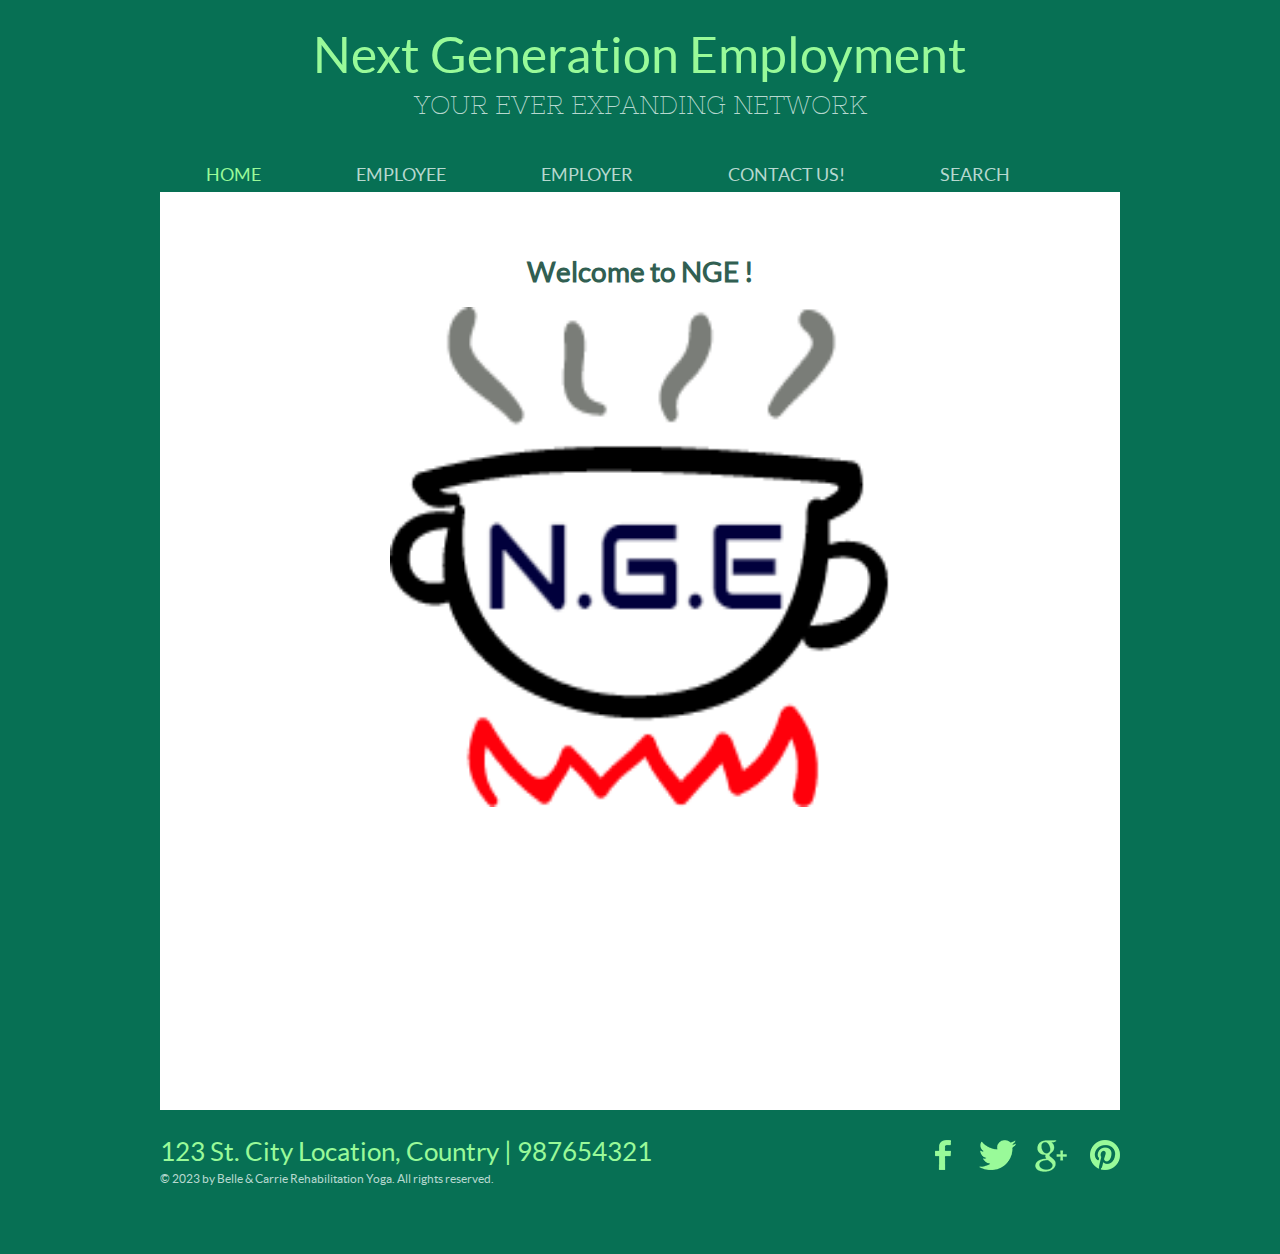
<file: Rehabilitaion yoga/rehabilitation-yoga/upload/index.html>
<!DOCTYPE html>
<!-- Website template by freewebsitetemplates.com -->
<html>
<head>
	<meta charset="UTF-8">
	<meta name="viewport" content="user-scalable=0, width=device-width, initial-scale=1.0, maximum-scale=1.0, minimum-scale=1.0">
	<title>Next Generation Employment</title>
	<link rel="stylesheet" type="text/css" href="css/style.css">
	<link rel="stylesheet" type="text/css" href="css/mobile.css">
	<script type='text/javascript' src='js/mobile.js'></script>
</head>
<body>
	<div id="header">
		<h1><a href="index.html">Next Generation Employment <span>Your Ever Expanding Network</span></a></h1>
		<ul id="navigation">
			<li class="current">
				<a href="index.html">Home</a>
			</li>
			<li>
				<a href="employee.html">Employee</a>
			</li>
			<li>
				<a href="employer.html">Employer</a>
				<ul>
					<li>
						<a href="instructors.html">Developers</a>
					</li>
				</ul>
			</li>
			<li>
				<a href="contact.html">Contact Us!</a>
			</li>
			<li>
				<a href="search.html">Search</a>
			</li>
		</ul>
	</div>
	<div style="text-align:center" id="body">
		
			<h1>Welcome to NGE !</h1>
			<p>
			<img src="FinalProjectLogo2.png" alt="" style="width:500px;height:500px;">

				
			</p>
		</div>
		</div>
	<div id="footer">
		<div>
			<span>123 St. City Location, Country | 987654321</span>
			<p>
				&copy; 2023 by Belle &amp; Carrie Rehabilitation Yoga. All rights reserved.
			</p>
		</div>
		<div id="connect">
			<a href="https://freewebsitetemplates.com/go/facebook/" id="facebook" target="_blank">Facebook</a>
			<a href="https://freewebsitetemplates.com/go/twitter/" id="twitter" target="_blank">Twitter</a>
			<a href="https://freewebsitetemplates.com/go/googleplus/" id="googleplus" target="_blank">Google&#43;</a>
			<a href="https://freewebsitetemplates.com/go/pinterest/" id="pinterest" target="_blank">Pinterest</a>
		</div>
	</div>
</body>
</html>
</file>
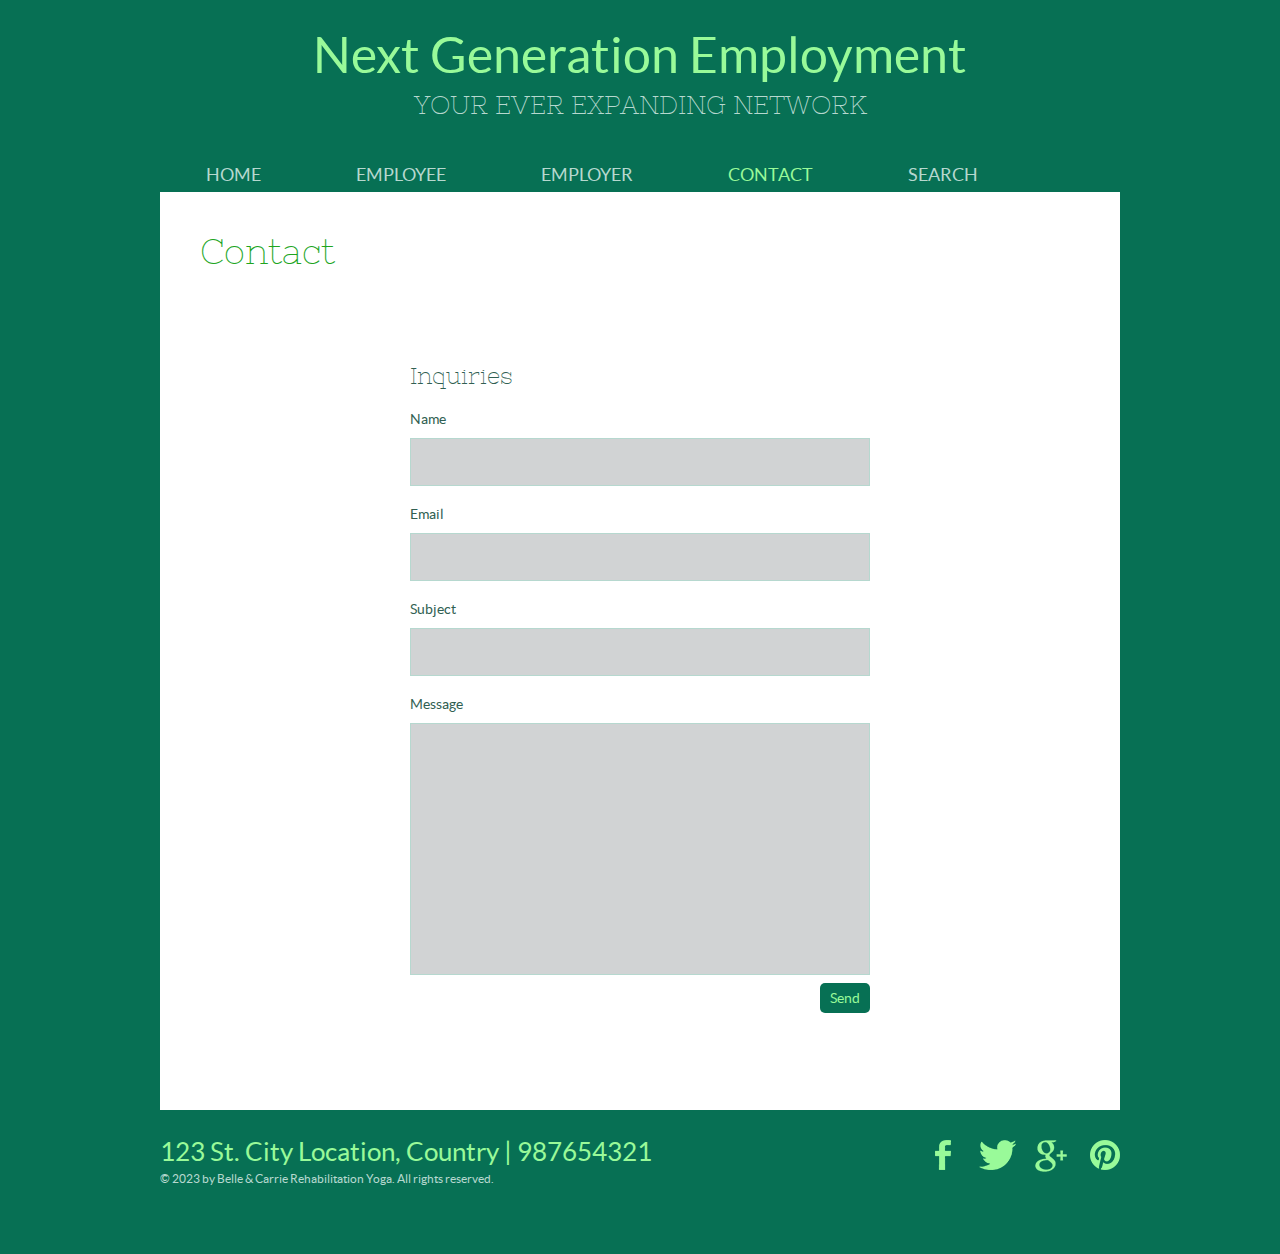
<file: Rehabilitaion yoga/rehabilitation-yoga/upload/contact.html>
<!DOCTYPE html>
<!-- Website template by freewebsitetemplates.com -->
<html>
<head>
	<meta charset="UTF-8">
	<meta name="viewport" content="user-scalable=0, width=device-width, initial-scale=1.0, maximum-scale=1.0, minimum-scale=1.0">
	<title>Contact - Next Generation Cooking</title>
	<link rel="stylesheet" type="text/css" href="css/style.css">
	<link rel="stylesheet" type="text/css" href="css/mobile.css">
	<script type='text/javascript' src='js/mobile.js'></script>
</head>
<body>
	<div id="header">
		<h1><a href="index.html">Next Generation Employment <span>Your Ever EXPANDINg NETWORK </span></a></h1>
		<ul id="navigation">
			<li>
				<a href="index.html">Home</a>
			</li>
			<li>
				<a href="employee.html">Employee</a>
			</li>
			<li>
				<a href="employer.html">Employer</a>
				<ul>
					<li>
						<a href="instructors.html">Developers</a>
					</li>
				</ul>
			</li>
			<li class="current">
				<a href="contact.html">Contact</a>
			</li>
			<li>
				<a href="search.html">Search</a>
			</li>
		</ul>
	</div>
	<div id="body">
		<h2>Contact</h2>
		<form action="index.html">
			<h3>Inquiries</h3>
			<label for="name">
				<span>Name</span>
				<input type="text" id="name">
			</label>
			<label for="email">
				<span>Email</span>
				<input type="text" id="email">
			</label>
			<label for="subject">
				<span>Subject</span>
				<input type="text" id="subject">
			</label>
			<label for="message">
				<span>Message</span>
				<textarea name="message" id="message" cols="30" rows="10"></textarea>
			</label>
			<input type="submit" id="send" value="Send">
		</form>
	</div>
	<div id="footer">
		<div>
			<span>123 St. City Location, Country | 987654321</span>
			<p>
				&copy; 2023 by Belle &amp; Carrie Rehabilitation Yoga. All rights reserved.
			</p>
		</div>
		<div id="connect">
			<a href="https://freewebsitetemplates.com/go/facebook/" id="facebook" target="_blank">Facebook</a>
			<a href="https://freewebsitetemplates.com/go/twitter/" id="twitter" target="_blank">Twitter</a>
			<a href="https://freewebsitetemplates.com/go/googleplus/" id="googleplus" target="_blank">Google&#43;</a>
			<a href="https://freewebsitetemplates.com/go/pinterest/" id="pinterest" target="_blank">Pinterest</a>
		</div>
	</div>
</body>
</html>
</file>
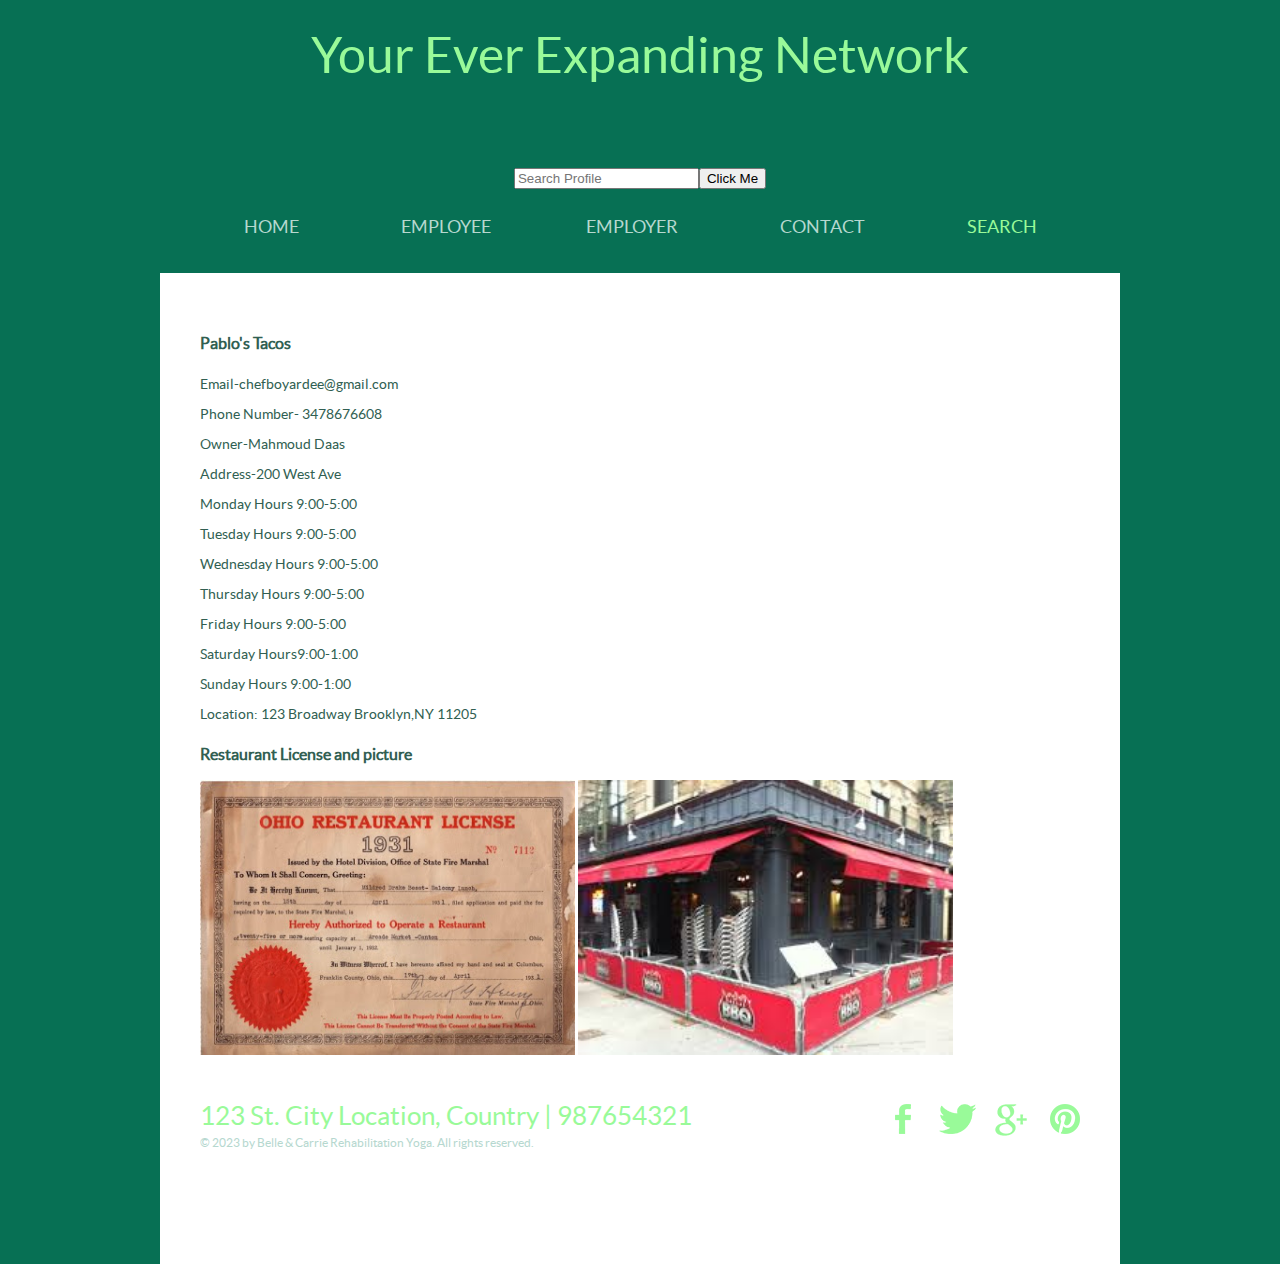
<file: Rehabilitaion yoga/rehabilitation-yoga/upload/f.html>
<!DOCTYPE html>
<!-- Website template by freewebsitetemplates.com -->
<html>
<head>
	<meta charset="UTF-8">
	<meta name="viewport" content="user-scalable=0, width=device-width, initial-scale=1.0, maximum-scale=1.0, minimum-scale=1.0">
	<title>Next Generation Employment</title>
	<link rel="stylesheet" type="text/css" href="css/style.css">
	<link rel="stylesheet" type="text/css" href="css/mobile.css">
	<script type='text/javascript' src='js/mobile.js'></script>
	<script type='text/javascript' src='pull.js'></script>
</head>
<body>
	<div id="header">

		<h1><a href="index.html">Your Ever Expanding Network<span></span></a></h1>
		<h1><input placeholder="Search Profile"><button onclick='retrieveData()' id='js'>Click Me</button>
			    <!-- Empty div where the messages will show up -->
			    <div id='messageBoard'></div>
		<ul id="navigation">
			<li>
				<a href="index.html">Home</a>
			</li>
			<li>
				<a href="employee.html">Employee </a>
			</li>
			<li>
				<a href="employer.html">Employer</a>
				<ul>
					<li>
						<a href="instructors.html">Developers</a>
					</li>
				</ul>
			</li>
			<li>
				<a href="contact.html">Contact</a>
			</li>
			<li class="current">
			<a href="search.html">Search</a>
			</li>
		
	</div>
	<div id="body">
	<h3>Pablo's Tacos</h3>
	<p>Email-chefboyardee@gmail.com </p>   
    <p>Phone Number- 3478676608 </p>
    <p>Owner-Mahmoud Daas</p>
	<p>Address-200 West Ave</p>
    <p>Monday Hours 9:00-5:00</p>
    <p>Tuesday Hours 9:00-5:00</p>
    <p>Wednesday Hours 9:00-5:00</p>
    <p>Thursday Hours 9:00-5:00</p>
    <p>Friday Hours 9:00-5:00</p>
    <p>Saturday Hours9:00-1:00</p>
    <p>Sunday Hours 9:00-1:00</p>
    <p>Location: 123 Broadway Brooklyn,NY 11205</p>
    <h3>Restaurant License and picture</h3>
    <h3><img src="1931 Ohio restaurant license.jpg" alt="" style="width:375px;height:275px;">
    <img src="bbqdallas.jpg" alt="" style="width:375px;height:275px;"></h3>
    	


	</body>
		
	<div id="footer">
		<div>
			<span>123 St. City Location, Country | 987654321</span>
			<p>
				&copy; 2023 by Belle &amp; Carrie Rehabilitation Yoga. All rights reserved.
			</p>
		</div>
		<div id="connect">
			<a href="https://freewebsitetemplates.com/go/facebook/" id="facebook" target="_blank">Facebook</a>
			<a href="https://freewebsitetemplates.com/go/twitter/" id="twitter" target="_blank">Twitter</a>
			<a href="https://freewebsitetemplates.com/go/googleplus/" id="googleplus" target="_blank">Google&#43;</a>
			<a href="https://freewebsitetemplates.com/go/pinterest/" id="pinterest" target="_blank">Pinterest</a>
		</div>
	</div>
</body>
</html>
</file>
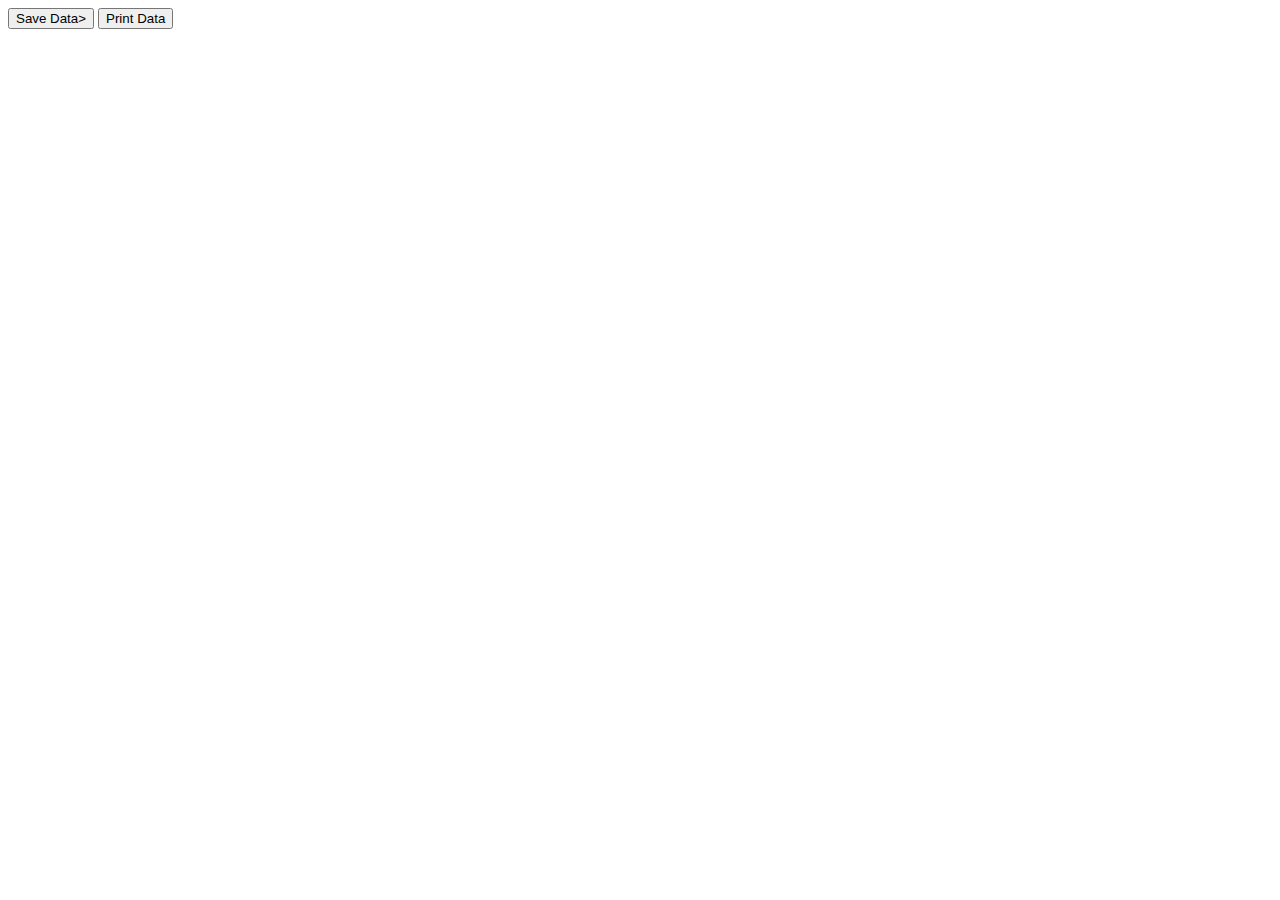
<file: Rehabilitaion yoga/rehabilitation-yoga/upload/firebasepull.html>
<!DOCTYPE html>
<html>
<head>
    <title>getData</title>

</head>
<body>
    





    <button onclick="saveData()">Save Data></button>
    <button onclick="printData()">Print Data</button>
    <script src="https://code.jquery.com/jquery-3.1.0.min.js"></script>
    <script src="https://cdn.firebase.com/js/client/2.4.2/firebase.js"></script>
    <script >
        var ref = new Firebase("https://myascdatabase-28480.firebaseio.com");
        function saveData(){
            var usersRef = ref.child("users");
            usersRef.set({
              alanisawesome: {
                date_of_birth: "June 23, 1912",
                full_name: "Alan Turing"
              },
              gracehop: {
                date_of_birth: "December 9, 1906",
                full_name: "Grace Hopper"
              }
            });
        }
        function printData(){
            ref.on("value", function(snapshot) {
          
          

            
            var another = window.prompt("Who are you looking for?")
            var userVariable = window.prompt("What about them?")
          
        
            var y = document.createTextNode(snapshot.val().users[another]]userVariable)
            document.body.appendChild(y);
        }, function (errorObject) {
          console.log("The read failed: " + errorObject.code);
        });
        }
    </script>

</body>
</html>
</file>
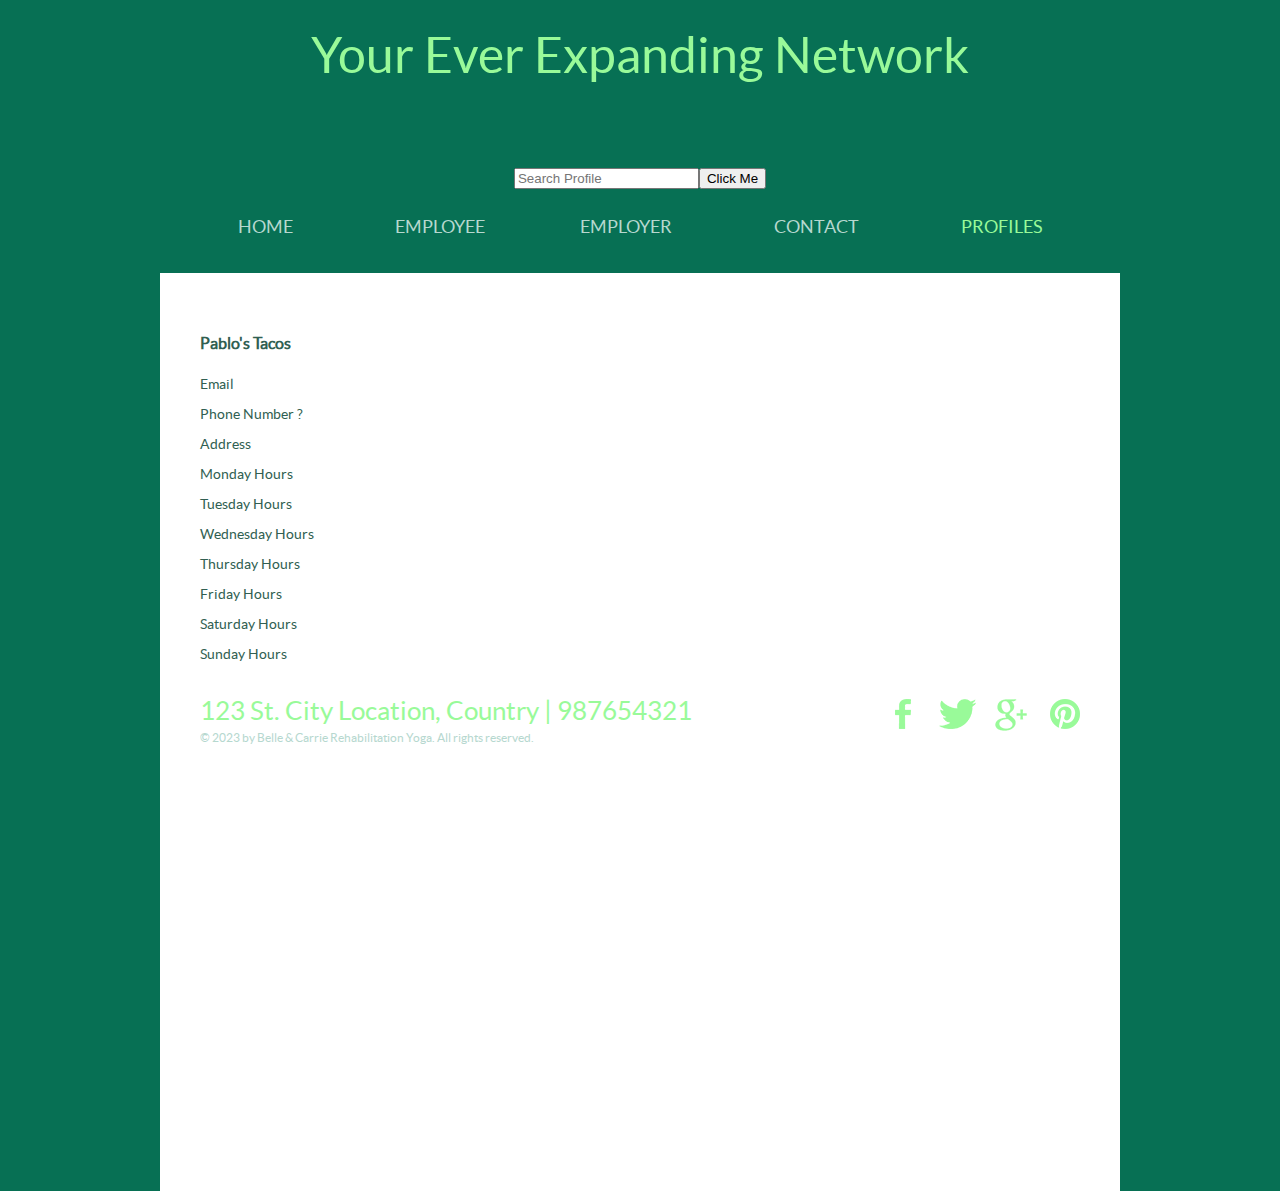
<file: Rehabilitaion yoga/rehabilitation-yoga/upload/profile.html>
<!DOCTYPE html>
<!-- Website template by freewebsitetemplates.com -->
<html>
<head>
	<meta charset="UTF-8">
	<meta name="viewport" content="user-scalable=0, width=device-width, initial-scale=1.0, maximum-scale=1.0, minimum-scale=1.0">
	<title>Next Generation Employment</title>
	<link rel="stylesheet" type="text/css" href="css/style.css">
	<link rel="stylesheet" type="text/css" href="css/mobile.css">
	<script type='text/javascript' src='js/mobile.js'></script>
	<script type='text/javascript' src='pull.js'></script>
</head>
<body>
	<div id="header">

		<h1><a href="index.html">Your Ever Expanding Network<span></span></a></h1>
		<h1><input placeholder="Search Profile"><button onclick='retrieveData()' id='js'>Click Me</button>
			    <!-- Empty div where the messages will show up -->
			    <div id='messageBoard'></div>
		<ul id="navigation">
			<li>
				<a href="index.html">Home</a>
			</li>
			<li>
				<a href="about.html">Employee </a>
			</li>
			<li>
				<a href="classes.html">Employer</a>
				<ul>
					<li>
						<a href="instructors.html">Instructors</a>
					</li>
				</ul>
			</li>
			<li>
				<a href="contact.html">Contact</a>
			</li>
			<li class="current">
			<a href="blog.html">Profiles</a>
			</li>
		
	</div>
	<div id="body">
	<h3>Pablo's Tacos</h3>
	<p>Email</p>   
    <p>Phone Number ?</p>
	<p>Address</p>
    <p>Monday Hours</p>
    <p>Tuesday Hours</p>
    <p>Wednesday Hours</p>
    <p>Thursday Hours</p>
    <p>Friday Hours</p>
    <p>Saturday Hours</p>
    <p>Sunday Hours</p>
    	


	</body>
		
	<div id="footer">
		<div>
			<span>123 St. City Location, Country | 987654321</span>
			<p>
				&copy; 2023 by Belle &amp; Carrie Rehabilitation Yoga. All rights reserved.
			</p>
		</div>
		<div id="connect">
			<a href="https://freewebsitetemplates.com/go/facebook/" id="facebook" target="_blank">Facebook</a>
			<a href="https://freewebsitetemplates.com/go/twitter/" id="twitter" target="_blank">Twitter</a>
			<a href="https://freewebsitetemplates.com/go/googleplus/" id="googleplus" target="_blank">Google&#43;</a>
			<a href="https://freewebsitetemplates.com/go/pinterest/" id="pinterest" target="_blank">Pinterest</a>
		</div>
	</div>
</body>
</html>
</file>
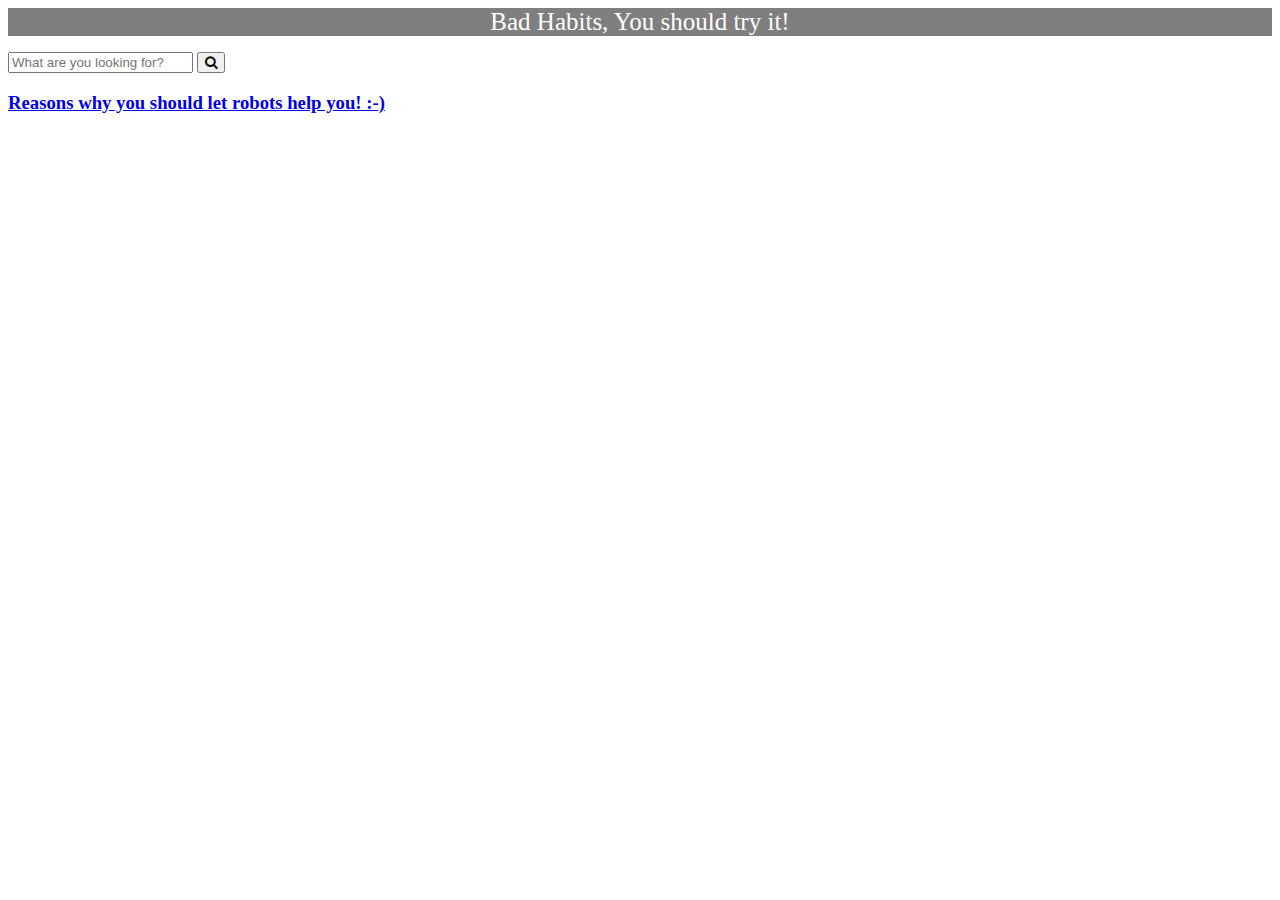
<file: Rehabilitaion yoga/rehabilitation-yoga/upload/roaoaooaoasdkjfasjkh.html>
<!DOCTYPE html>
<html>
<head>
	<title>Steven Search</title>
  <header>Bad Habits, You should try it!</header>
	<link rel="stylesheet" type="text/css" href="p.css">
	<link rel="stylesheet" href="https://maxcdn.bootstrapcdn.com/font-awesome/4.4.0/css/font-awesome.min.css">
	<script src="https://ajax.googleapis.com/ajax/libs/jquery/1.12.4/jquery.min.js"></script>
	<script type="text/javascript" src="pabloit.js"></script>
</head>
<p><body>
<div class="wrap">
   <div class="search">
      <input id="search_input" type="text" class="searchTerm" placeholder="What are you looking for?">
      <button type="submit" class="searchButton" id="look">
        <i class="fa fa-search"></i>
     </button>
   </div>
</div>
<div id="search_stuff">
</div>
</body></p>
<h3><a href="https://auxiliarymemory.com/2014/11/25/50-reasons-why-the-human-race-is-too-stupid-to-survive/">Reasons why you should let robots help you! :-)</a><h3>


</html>
</file>
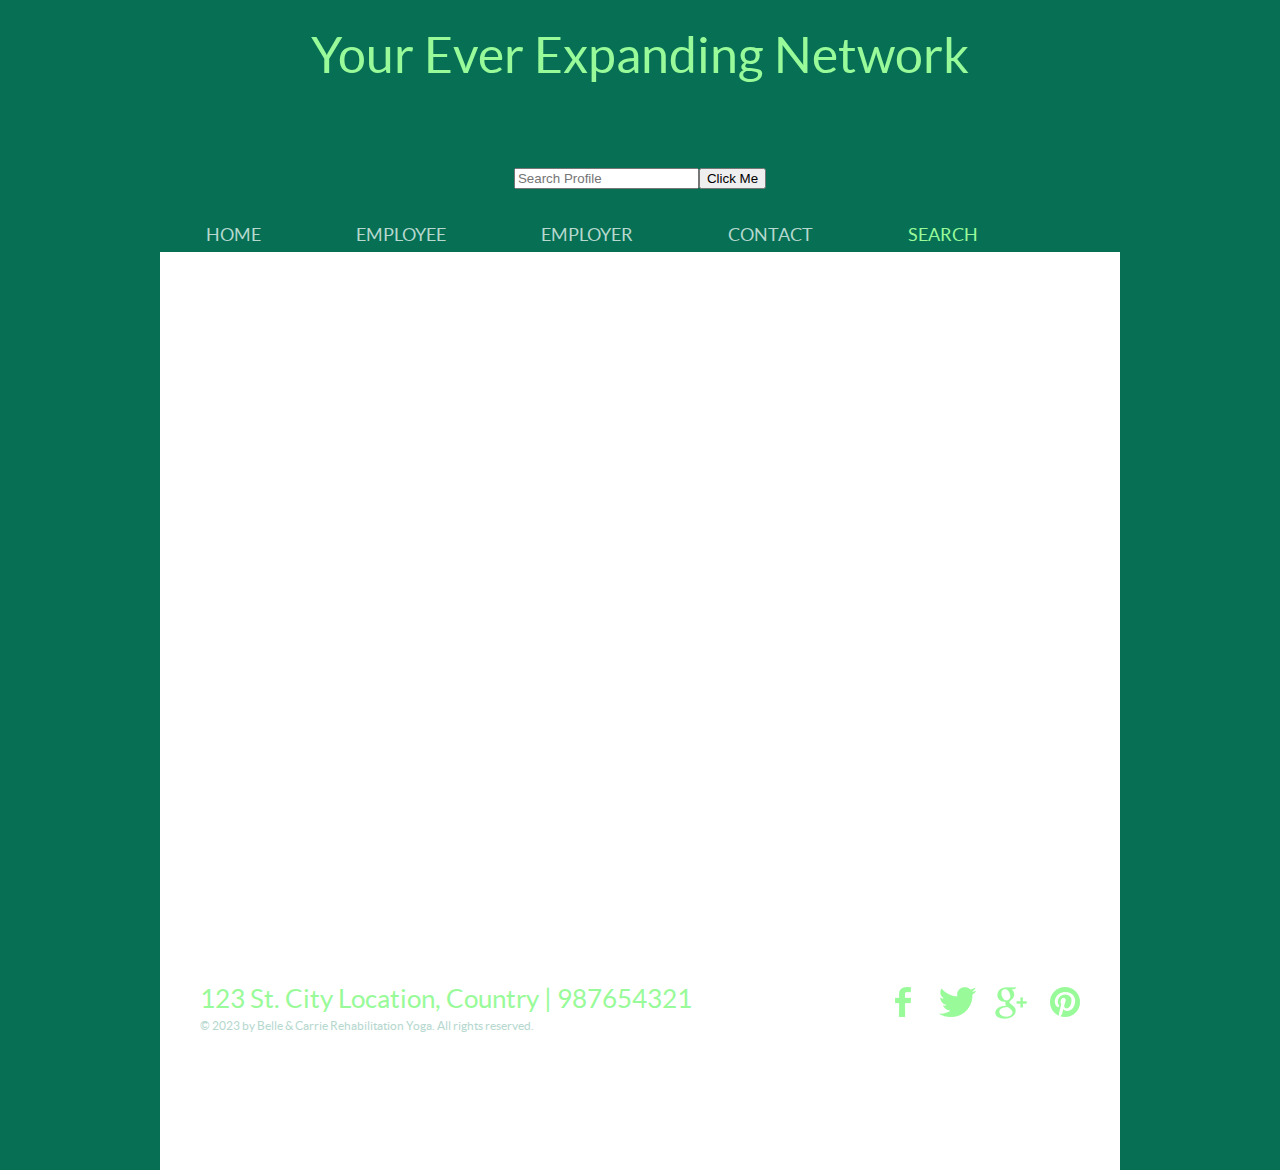
<file: Rehabilitaion yoga/rehabilitation-yoga/upload/search.html>
<!DOCTYPE html>
<!-- Website template by freewebsitetemplates.com -->
<html>
<head>
	<meta charset="UTF-8">
	<meta name="viewport" content="user-scalable=0, width=device-width, initial-scale=1.0, maximum-scale=1.0, minimum-scale=1.0">
	<title>Next Generation Employment</title>
	<link rel="stylesheet" type="text/css" href="css/style.css">
	<link rel="stylesheet" type="text/css" href="css/mobile.css">
	<script type='text/javascript' src='js/mobile.js'></script>
	<script type='text/javascript' src='pull.js'></script>
</head>
<body>
	<div id="header">

		<h1><a href="index.html">Your Ever Expanding Network<span></span></a></h1>
		<h1><input placeholder="Search Profile"><button onclick='retrieveData()' id='js'>Click Me</button></h1>
			    <!-- Empty div where the messages will show up -->
			    <div id='messageBoard'></div>
		<ul id="navigation">
			<li>
				<a href="index.html">Home</a>
			</li>
			<li>
				<a href="employee.html">Employee </a>
			</li>
			<li>
				<a href="employer.html">Employer</a>
				<ul>
					<li>
						<a href="instructors.html">Instructors</a>
					</li>
				</ul>
			</li>
			<li>
				<a href="contact.html">Contact</a>
			</li>
			<li class="current">
			<a href="search.html">Search</a>
			</li>
		
	</div>
	<div id="body">
		<h2> </h2>
		<h2> </h2>
		<h2> </h2>
				<h2> </h2>
		<h2> </h2>
		<h2> </h2>
		<h2> </h2>
		<h2> </h2>
		<h2> </h2>
		<h2> </h2>
		<h2> </h2>
		<h2> </h2>
		<h2> </h2>
		<h2> </h2>
		<h2> </h2>




		


	</body>
		
	<div id="footer">
		<div>
			<span>123 St. City Location, Country | 987654321</span>
			<p>
				&copy; 2023 by Belle &amp; Carrie Rehabilitation Yoga. All rights reserved.
			</p>
		</div>
		<div id="connect">
			<a href="https://freewebsitetemplates.com/go/facebook/" id="facebook" target="_blank">Facebook</a>
			<a href="https://freewebsitetemplates.com/go/twitter/" id="twitter" target="_blank">Twitter</a>
			<a href="https://freewebsitetemplates.com/go/googleplus/" id="googleplus" target="_blank">Google&#43;</a>
			<a href="https://freewebsitetemplates.com/go/pinterest/" id="pinterest" target="_blank">Pinterest</a>
		</div>
	</div>
</body>
</html>
</file>
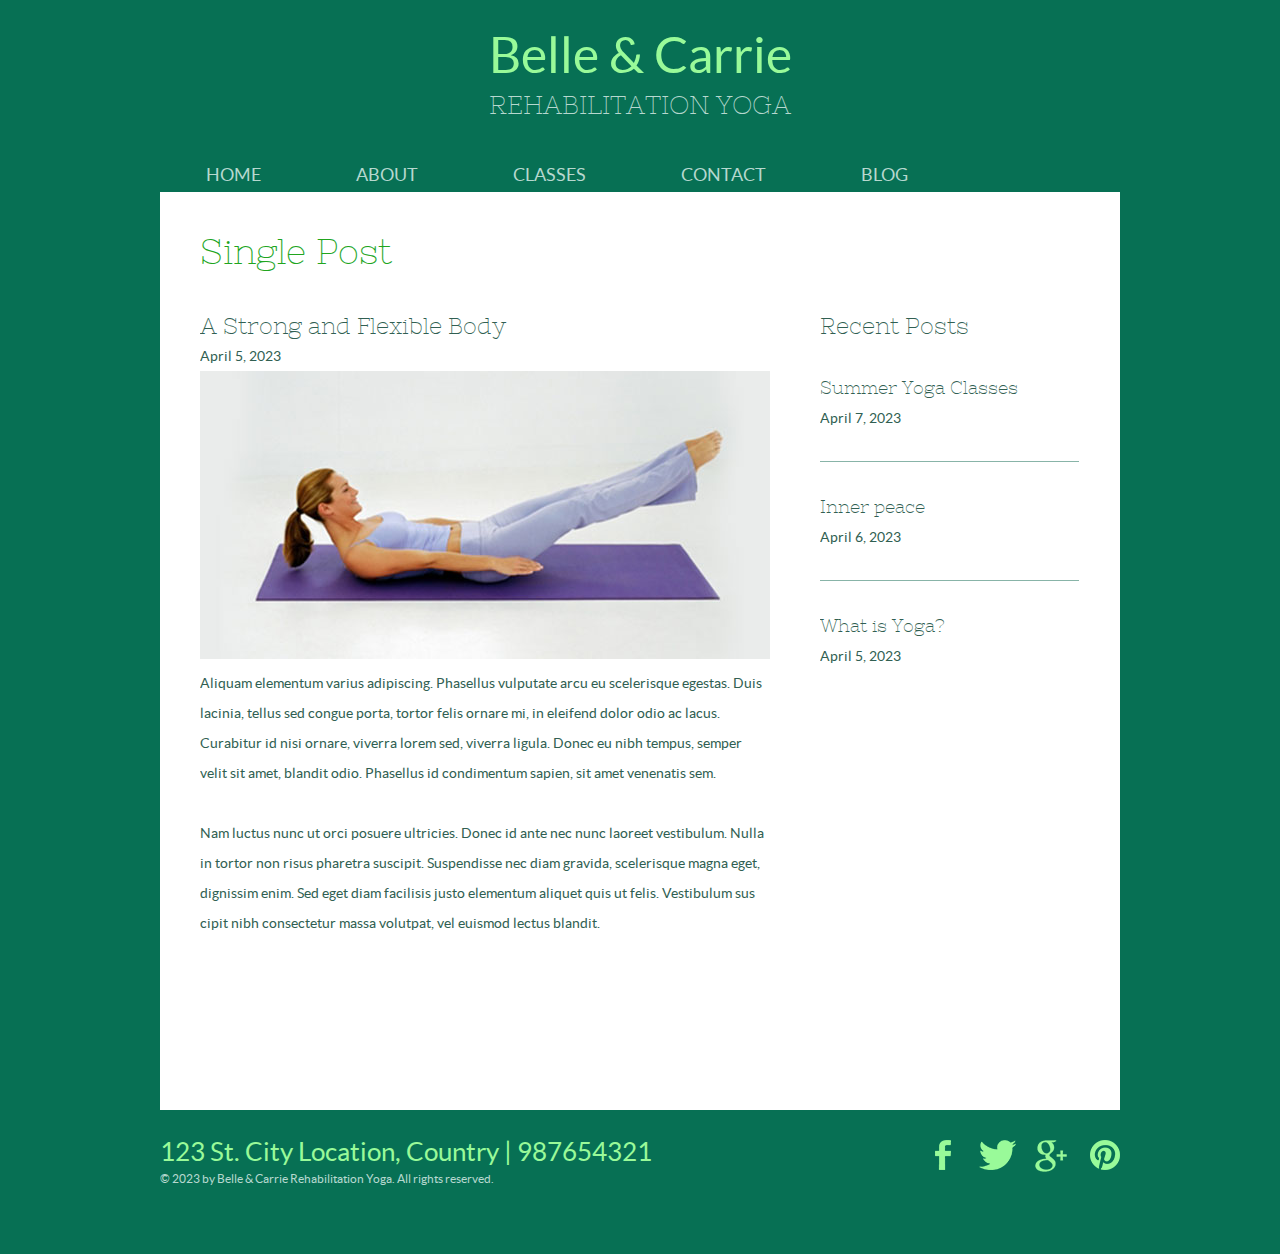
<file: Rehabilitaion yoga/rehabilitation-yoga/upload/singlepost.html>
<!DOCTYPE html>
<!-- Website template by freewebsitetemplates.com -->
<html>
<head>
	<meta charset="UTF-8">
	<meta name="viewport" content="user-scalable=0, width=device-width, initial-scale=1.0, maximum-scale=1.0, minimum-scale=1.0">
	<title>Single Post - Belle &amp; Carrie Rehabilitation Yoga Web Template</title>
	<link rel="stylesheet" type="text/css" href="css/style.css">
	<link rel="stylesheet" type="text/css" href="css/mobile.css">
	<script type='text/javascript' src='js/mobile.js'></script>
</head>
<body>
	<div id="header">
		<h1><a href="index.html">Belle &amp; Carrie <span>Rehabilitation Yoga</span></a></h1>
		<ul id="navigation">
			<li>
				<a href="index.html">Home</a>
			</li>
			<li>
				<a href="about.html">About</a>
			</li>
			<li>
				<a href="classes.html">Classes</a>
				<ul>
					<li>
						<a href="instructors.html">Instructors</a>
					</li>
				</ul>
			</li>
			<li>
				<a href="contact.html">Contact</a>
			</li>
			<li>
				<a href="blog.html">Blog</a>
			</li>
		</ul>
	</div>
	<div id="body">
		<h2>Single Post</h2>
		<div class="content">
			<div class="article">
				<h3>A Strong and Flexible Body</h3>
				<span>April 5, 2023 </span>
				<img src="images/lying-yoga2.jpg" alt="yoga lying down legs in the air">
				<p>
					Aliquam elementum varius adipiscing. Phasellus vulputate arcu eu scelerisque egestas. Duis lacinia, tellus sed congue porta, tortor felis ornare mi, in eleifend dolor odio ac lacus. Curabitur id nisi ornare, viverra lorem sed, viverra ligula.  Donec eu nibh tempus, semper velit sit amet, blandit odio. Phasellus id condimentum sapien, sit amet venenatis sem.
				</p>
				<p>
					Nam luctus nunc ut orci posuere ultricies. Donec id ante nec nunc laoreet vestibulum. Nulla in tortor non risus pharetra suscipit. Suspendisse nec diam gravida, scelerisque magna eget, dignissim enim. Sed eget diam facilisis justo elementum aliquet quis ut felis. Vestibulum sus cipit nibh consectetur massa volutpat, vel euismod lectus blandit.
				</p>
			</div>
			<div class="sidebar">
				<h3>Recent Posts</h3>
				<ul>
					<li>
						<h4><a href="singlepost.html">Summer Yoga Classes</a></h4>
						<span>April 7, 2023 </span>
					</li>
					<li>
						<h4><a href="singlepost.html">Inner peace</a></h4>
						<span>April 6, 2023 </span>
					</li>
					<li>
						<h4><a href="singlepost.html">What is Yoga?</a></h4>
						<span>April 5, 2023 </span>
					</li>
				</ul>
			</div>
		</div>
	</div>
	<div id="footer">
		<div>
			<span>123 St. City Location, Country | 987654321</span>
			<p>
				&copy; 2023 by Belle &amp; Carrie Rehabilitation Yoga. All rights reserved.
			</p>
		</div>
		<div id="connect">
			<a href="https://freewebsitetemplates.com/go/facebook/" id="facebook" target="_blank">Facebook</a>
			<a href="https://freewebsitetemplates.com/go/twitter/" id="twitter" target="_blank">Twitter</a>
			<a href="https://freewebsitetemplates.com/go/googleplus/" id="googleplus" target="_blank">Google&#43;</a>
			<a href="https://freewebsitetemplates.com/go/pinterest/" id="pinterest" target="_blank">Pinterest</a>
		</div>
	</div>
</body>
</html>
</file>
<file: Rehabilitaion yoga/rehabilitation-yoga/upload/css/style.css>
/* Template by freewebsitetemplates.com */
body {
	background: #077054;
	color: #315f52;
	font-family: 'latoregular';
	font-size: 14px;
	margin: 0;
	padding: 0;
}
@font-face {
	font-family: 'latoregular';
	src: url('../fonts/lato-regular-webfont.eot');
	src: url('../fonts/lato-regular-webfont.eot?#iefix') format('embedded-opentype'),
		url('../fonts/lato-regular-webfont.woff') format('woff'),
		url('../fonts/lato-regular-webfont.ttf') format('truetype'),
		url('../fonts/lato-regular-webfont.svg#latoregular') format('svg');
	font-weight: normal;
	font-style: normal;
}
@font-face {
	font-family: 'nixie_oneregular';
	src: url('../fonts/nixieone-regular-webfont.eot');
	src: url('../fonts/nixieone-regular-webfont.eot?#iefix') format('embedded-opentype'),
		url('../fonts/nixieone-regular-webfont.woff') format('woff'),
		url('../fonts/nixieone-regular-webfont.ttf') format('truetype'),
		url('../fonts/nixieone-regular-webfont.svg#nixie_oneregular') format('svg');
	font-weight: normal;
	font-style: normal;
}
a {
	outline: none;
}
img {
	border: none;
}
p {
	line-height: 30px;
	margin: 0;
}
p a {
	color: #315f52;
}
p a:hover {
	color: #451374;
}
#header {
	margin: 0 auto;
	max-width: 960px;
}
#header h1 {
	font-size: 50px;
	font-weight: normal;
	line-height: 50px;
	margin: 0;
	padding: 30px 0;
	text-align: center;
}
#header h1 a {
	color: #99fa99;
	text-decoration: none;
}
#header h1 a span {
	color: #b6d8cf;
	display: block;
	font-family: 'nixie_oneregular';
	font-size: 26px;
	text-transform: uppercase;
}
#header ul#navigation {
	list-style: none;
	margin: 0;
	padding: 0;

}
#header ul#navigation li {
	display: inline;
	line-height: 30px;
	position: relative;
}
#header ul#navigation li a {
	color: #b6d8cf;
	font-size: 18px;
	padding: 0 46px;
	text-decoration: none;
	text-transform: uppercase;
}
#header ul#navigation li a:hover,
#header ul#navigation li.current ul li a:hover {
	color: #d3a3ff;
}
#header ul#navigation li.current a {
	color: #99fa99;
}
#header ul#navigation li ul {
	display: none;
	left: 0;
	list-style: none outside none;
	margin: 0;
	padding: 11px 0 0;
	position: absolute;
	top: 12px;
}
#header ul#navigation li:hover ul {
	display: block;
}
#header ul#navigation li ul li {
	background: #077054;
	display: block;
	height: 46px;
	line-height: 46px;
}
#header ul#navigation li ul li a {
	padding: 0 20px;
}
#header ul#navigation li.current ul li a {
	color: #b6d8cf;
}
#body {
	background: #ffffff;
	margin: 1px auto 0;
	max-width: 880px;
	min-height: 827px;
	overflow: hidden;
	padding: 45px 40px 46px;
}
#body > h2 {
	color: #21a51e;
	font-family: 'nixie_oneregular';
	font-size: 35px;
	font-weight: normal;
	line-height: 30px;
	margin: 0;
	padding: 0 0 44px;
}
#body img.figure {
	display: block;
	float: right;
	margin: 74px 38px 46px 0;
	max-width: 100%;
	width: auto;
}
#body div#tagline {
	float: left;
	margin: 110px 0 0 25px;
	max-width: 510px;
}
#body div#tagline h1 {
	background: url(../images/bg-separator.png) no-repeat center bottom;
	color: #21a51e;
	font-family: 'nixie_oneregular';
	font-size: 100px;
	font-weight: normal;
	line-height: 100px;
	margin: 0;
	padding: 0 0 55px;
	text-align: center;
	text-transform: uppercase;
}
#body div#tagline p {
	color: #21a51e;
	font-family: 'nixie_oneregular';
	font-size: 100px;
	line-height: 100px;
	padding: 43px 0 0;
	text-align: center;
}
#body div.content {
	overflow: hidden;
}
#body div.content > div {
	float: left;
	width: 510px;
}
#body div.content h3,
#body form h3,
#body ul.blog li h3 {
	font-family: 'nixie_oneregular';
	font-size: 23px;
	font-weight: normal;
	line-height: 30px;
	margin: 0;
	padding: 25px 0 0;
}
#body div.content h3:first-child,
#body div.content div div.section:first-child {
	padding: 0;
}
#body div.content img.figure {
	margin: 0 38px 46px 0;
}
#body div.content div div.section {
	padding: 55px 0 0;
	width: 430px;
}
#body div.content div div.section span {
	display: block;
	line-height: 30px;
}
#body div.content div ul {
	list-style: none;
	margin: 0;
	overflow: hidden;
	padding: 0 0 65px;
}
#body div.content div ul li {
	float: left;
	margin: 0 0 0 83px;
	width: 207px;
}
#body div.content div ul li:first-child {
	margin: 0;
}
#body div.content div ul li img {
	display: block;
	max-width: 100%;
	width: auto;
}
#body div.content div ul li h4 {
	font-family: 'nixie_oneregular';
	font-size: 18px;
	font-weight: normal;
	margin: 0;
	padding: 12px 0 0;
	text-align: center;
}
#body form {
	margin: 25px auto 0;
	overflow: hidden;
	width: 460px;
}
#body form label {
	display: block;
	padding: 15px 0 0;
}
#body form label span {
	display: block;
	line-height: 27px;
	padding: 0 0 5px
}
#body form label input {
	background: #d1d3d4;
	border: 1px solid #b6d8cf;
	color: #315f52;
	display: block;
	font-family: 'latoregular';
	font-size: 14px;
	height: 46px;
	line-height: 46px;
	padding: 0 5px;
	width: 448px;
}
#body form label textarea {
	background: #d1d3d4;
	border: 1px solid #b6d8cf;
	color: #315f52;
	display: block;
	font-family: 'latoregular';
	font-size: 14px;
	height: 250px;
	line-height: 30px;
	overflow: auto;
	padding: 0 5px;
	resize: none;
	width: 448px;
}
#body form input#send {
	background: #077054;
	border: none;
	border-radius: 5px;
	color: #99fa99;
	cursor: pointer;
	font-family: 'latoregular';
	font-size: 14px;
	float: right;
	height: 30px;
	margin: 8px 0 0;
	width: 50px;
}
#body form input#send:hover {
	background: #d3a3ff;
	color: #000000;
}
#body ul.blog {
	list-style: none;
	margin: 0;
	padding: 0;
}
#body ul.blog li {
	overflow: hidden;
	padding: 104px 100px 0 0;
}
#body ul.blog li:first-child {
	padding: 0 100px 0 0;
}
#body ul.blog li img {
	display: block;
	float: left;
	margin: 0 20px 0 0;
	max-width: 100%;
	width: auto;
}
#body ul.blog li h3 {
	line-height: 20px;
	padding: 0 0 8px;
}
#body ul.blog li h3 a,
#body div.content div.sidebar ul li h4 a {
	color: #315f52;
	text-decoration: none;
}
#body ul.blog li h3 a:hover,
#body div.content div.sidebar ul li h4 a:hover {
	text-decoration: underline;
}
#body ul.blog li span,
#body div.content div.article span,
#body div.content div.sidebar ul li span {
	display: block;
	line-height: 30px;
}
#body div.content div.article {
	width: 570px;
}
#body div.content div.article img {
	display: block;
	margin: 0 0 9px;
	max-width: 100%;
	width: auto;
}
#body div.content div.article p {
	padding: 0 0 30px;
}
#body div.content div.sidebar {
	float: left;
	margin: 0 0 0 50px;
	width: 259px;
}
#body div.content div.sidebar ul {
	padding: 20px 0 0;
}
#body div.content div.sidebar ul li {
	border-top: 1px solid #88b4a8;
	float: none;
	margin: 0;
	padding: 18px 0 28px;
	width: auto;
}
#body div.content div.sidebar ul li:first-child {
	border: none;
	padding: 0 0 28px;
}
#body div.content div.sidebar ul li h4 {
	line-height: 30px;
	text-align: left;
}
#footer {
	margin: 0 auto;
	max-width: 960px;
	overflow: hidden;
	padding: 30px 0 60px;
}
#footer div {
	float: left;
	width: 500px;
}
#footer div span {
	color: #99fa99;
	display: block;
	font-size: 26px;
	line-height: 24px;
}
#footer div p {
	color: #b6d8cf;
	font-size: 12px;
	line-height: 30px;
}
#footer div#connect {
	float: right;
	overflow: hidden;
	width: auto;
}
#footer div#connect a {
	background: url(../images/icons.png) no-repeat;
	display: block;
	float: left;
	text-indent: -99999px;
}
#footer div#connect a#facebook {
	background-position: 0 0;
	height: 30px;
	width: 16px;
}
#footer div#connect a#twitter {
	background-position: 0 -30px;
	height: 30px;
	margin: 0 0 0 28px;
	width: 37px;
}
#footer div#connect a#googleplus {
	background-position: 0 -61px;
	height: 32px;
	margin: 0 0 0 19px;
	width: 32px;
}
#footer div#connect a#googleplus {
	background-position: 0 -61px;
	height: 32px;
	margin: 0 0 0 19px;
	width: 32px;
}
#footer div#connect a#pinterest {
	background-position: 0 -94px;
	height: 30px;
	margin: 0 0 0 23px;
	width: 30px;
}
</file>
<file: Rehabilitaion yoga/rehabilitation-yoga/upload/css/mobile.css>
/* Website template by freewebsitetemplates.com */
@media only screen and (max-width : 918px) {
	html {
		-webkit-text-size-adjust: none;
	}
	#mobile-navigation {
		background: url(../images/mobile/mobile-menu.png) no-repeat 0 0;
		display: block;
		height: 50px;
		margin: 0;
		padding: 0;
		position: absolute;
		right: 0;
		top: 20px;
		width: 50px;
		z-index: 1001;
	}
	#header ul#navigation {
		background: url(../images/mobile/bg-mobile.png);
		border: 1px solid #99fa99;
		display: none;
		font-size: 1.5625em;
		height: auto;
		left: 0;
		margin: 0 auto;
		position: absolute;
		padding: 0;
		top: 71px;
		transition: all .5s ease-in-out;
		width: 100%;
		z-index: 1001;
	}
	#header ul#navigation li {
		background: none;
		display: block;
		float: none;
		height: auto;
		line-height: normal;
		margin: 0;
		padding: 0;
		text-align: center;
		width: 100%;
	}
	#header ul#navigation li:first-child,
	#header ul#navigation li ul li:first-child {
		border: none;
		width: 100%;
	}
	#header ul#navigation li a {
		background: none;
		border-top: 1px solid #99fa99;
		color: #ffffff;
		display: block;
		font-family: Arial;
		font-size: 0.8125em;
		font-weight: normal;
		height: 49px;
		line-height: 49px;
		padding: 0 15px;
		text-align: left;
		width: auto;
	}
	#header ul#navigation li span {
		background: transparent url(../images/mobile/mobile-expand.png) no-repeat;
		border-left: 1px solid #99fa99;
		border-top: 1px solid #99fa99;
		display: block;
		height: 49px;
		position: absolute;
		right: 0;
		top: 0;
		width: 50px;
	}
	#header ul#navigation li.current span {
		background: url(../images/mobile/mobile-expand.png) no-repeat;
	}
	#header ul#navigation li.current ul li a {
		background: none;
		color: #ffffff;
	}
	#header ul#navigation li a:hover,
	#header ul#navigation li.current ul li a:hover,
	#header ul#navigation li.current a {
		background: rgba(153, 250, 153, 0.8);
		color: #ffffff;
	}
	#header ul#navigation > li:first-child > a {
		border: none;
	}
	#header ul#navigation li ul {
		border: 0;
		display: none;
		left: 0;
		margin: 0;
		opacity: 1;
		padding: 0;
		position: relative;
		top: 0;
		width: 100%;
	}
	#header ul#navigation li ul,
	#header ul#navigation li:hover ul {
		display: none;
	}
	#header ul#navigation li ul li {
		background: none;
		height: auto;
		line-height: normal;
		padding: 0;
		text-align: left;
	}
	#header ul#navigation li ul li a {
		padding: 0 30px;
	}
	#header {
		position: relative;
		width: 90%;
	}
	#header h1 {
		padding: 74px 0 0;
	}
	#body {
		margin: 20px auto 0;
		padding: 45px 0 46px;
		width: 90%;
	}
	#body div#tagline {
		float: none;
		margin: 20px auto 0;
		width: 90%;
	}
	#body div#tagline h1 {
		background-size: 37% auto;
		line-height: 1em;
		padding: 0 0 50px;
	}
	#body div#tagline p {
		font-size: 5em;
		line-height: 1.25em;
		padding: 43px 10px;
	}
	#body img.figure {
		float: none;
		margin: 0 auto;
		width: 70%;
	}
	#body > h2 {
		padding: 0 20px 30px;
	}
	#body div.content {
		padding: 0 20px;
	}
	#body div.content div,
	#footer div {
		float: none;
		width: auto;
	}
	#body div.content img.figure {
		margin: 0 auto;
	}
	#body div.content div div.section {
		padding: 30px 0 0;
		width: auto;
	}
	#body div.content div ul li {
		margin: 0 5%;
		width: 40%;
	}
	#body div.content div ul li:first-child {
		margin: 0 5%;
	}
	#body form {
		margin: 0 auto;
		padding: 0 20px;
		width: auto;
	}
	#body form h3,
	#body ul.blog li:first-child {
		padding: 0;
	}
	#body form label input,
	#body form label textarea {
		border-radius: 0;
		padding: 0 3%;
		-webkit-appearance: none;
		width: 93%;
	}
	#body form input#send {
		margin: 8px 2px 0 0;
		padding: 0;
		text-align: center;
		-webkit-appearance: none;
	}
	#body ul.blog {
		padding: 0 20px;
	}
	#body ul.blog li {
		padding: 30px 0 0;
	}
	#body ul.blog li img {
		margin: 0 0 20px;
		width: 100%;
	}
	#body ul.blog li h3 {
		line-height: 1.35em;
	}
	#body div.content div.article {
		width: auto;
	}
	#body div.content div.sidebar {
		float: none;
		margin: 0;
		width: auto;
	}
	#body div.content div.sidebar ul li:first-child {
		margin: 0;
	}
	#footer {
		padding: 20px 0;
		width: 90%;
	}
	#footer div span {
		line-height: 1.25em;
		text-align: center;
	}
	#footer div p {
		font-size: 1.125em;
		line-height: 1.65em;
		padding: 20px 0 0;
		text-align: center;
	}
	#footer div#connect {
		float: none;
		margin: 30px auto 0;
		max-width: 185px;
	}
}
@media screen
and (max-width : 320px) {
	#header h1 {
		font-size: 2.8125em;
	}
	#header h1 a span {
		font-size: 0.5em;
		line-height: 1.25em;
	}
	#body div#tagline h1 {
		font-size: 4.375em;
	}
	#body div#tagline p {
		font-size: 3.125em;
	}
	#footer div p {
		font-size: 1em;
	}
}
</file>
<file: Rehabilitaion yoga/rehabilitation-yoga/upload/p.css>
header{
	text-align: center; 
	font-size: 25px;
	color: white;
	background: rgba(0,0,0,0.5);
}

body{
	background-image: url('http://i.imgur.com/gRynizr.gif');
	background-size: cover;
}


a{
	font-size: : 25px;
}
</file>
